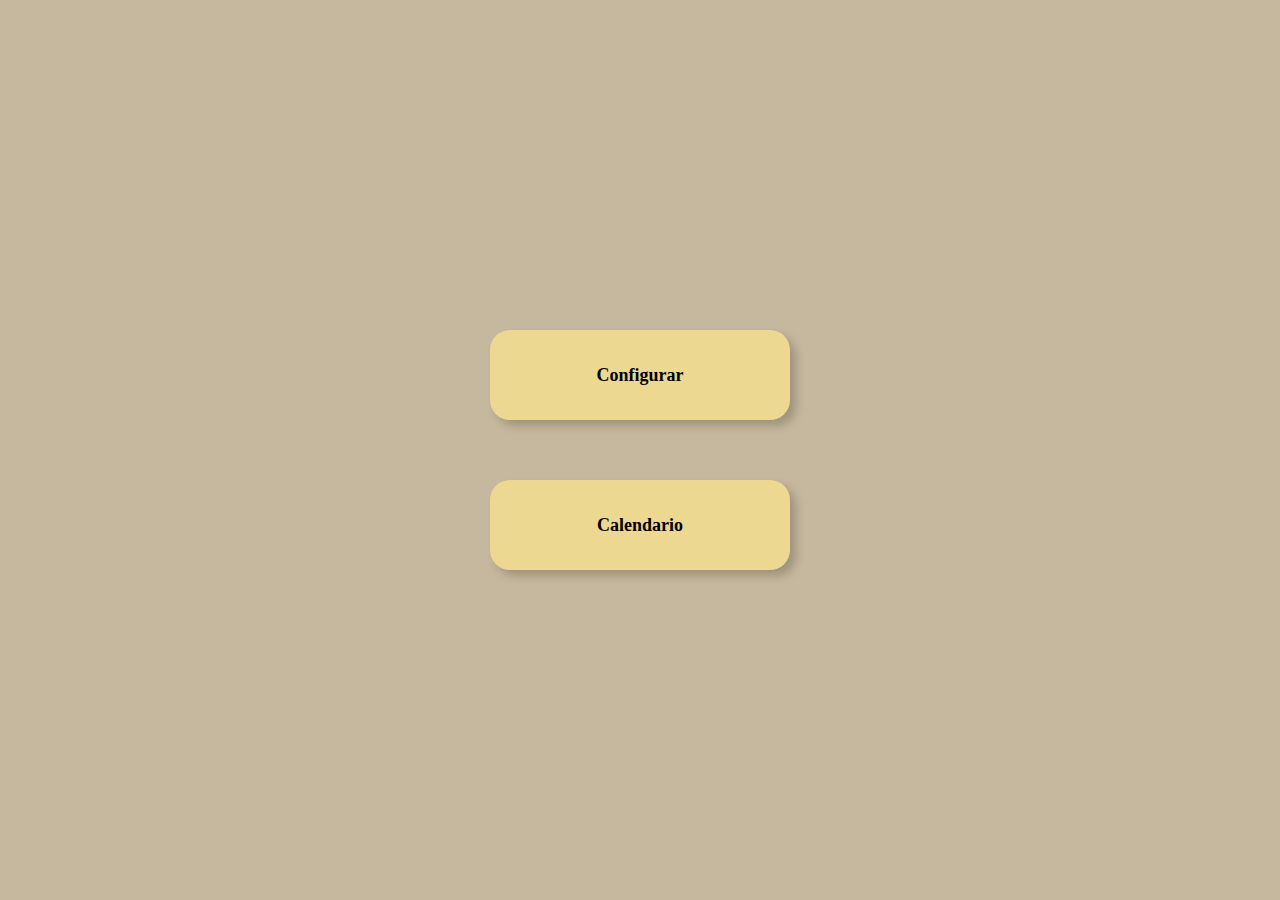
<file: index.html>
<!DOCTYPE html>

<html lang='es'>
  <head>
    <!-- Title -->
    <title>Calendario</title>
    <!-- Meta -->
    <meta charset='UTF-8'>
    <meta name='viewport' content='width=device-width, initial-scale=1.0'>
    <!-- Css -->
    <link rel='stylesheet' href='./assets/style.css'>
    <!-- Js -->
    <script src='./assets/style.css' defer></script>
  </head>


  <body>
    <main class="principal-menu">
      <a
        class="button"
        href="./assets/pages/config.html"
      >Configurar</a>
      <a
        class="button"
        href="./assets/pages/view.html"
      >Calendario</a>
    </main>
  </body>
</html>
</file>
<file: assets/style.css>
* {
  margin: 0;
  padding: 0;
  box-sizing: border-box;
}

html, body {
  width: 100vw;
  max-width: 100vw;
  min-height: 100vh;
  background-color: #C6B89E;
}

body {
  position: relative;
}

.principal-menu {
  width: 300px;
  height: 300px;
  display: flex;
  flex-direction: column;
  justify-content: space-around;
  position: absolute;
  inset: 50%;
  transform: translate(-50%, -50%);
  background-color: transparent;
}

a.button {
  width: 100%;
  height: 30%;
  border-radius: 20px;
  border: none;
  background: #EDD892;
  color: #000;
  font-size: 18px;
  font-weight: bold;
  text-align: center;
  line-height: 90px; /* Ajuste para centrar el texto verticalmente */
  text-decoration: none; /* Elimina el subrayado típico de los enlaces */
  cursor: pointer;
  
  /* Sombra 3D */
  box-shadow: 6px 6px 10px rgba(0, 0, 0, 0.2);
  transition: all 0.2s ease;
}

a.button:hover {
  /* Efecto de hover */
  background-color: #FCB97D;
  box-shadow: 8px 8px 12px rgba(0, 0, 0, 0.3);
  transform: translateY(-2px);
}

a.button:active {
  /* Efecto de click */
  background-color: #B5B8A3;
  box-shadow: 3px 3px 8px rgba(0, 0, 0, 0.3);
  transform: translateY(2px);
}
</file>
